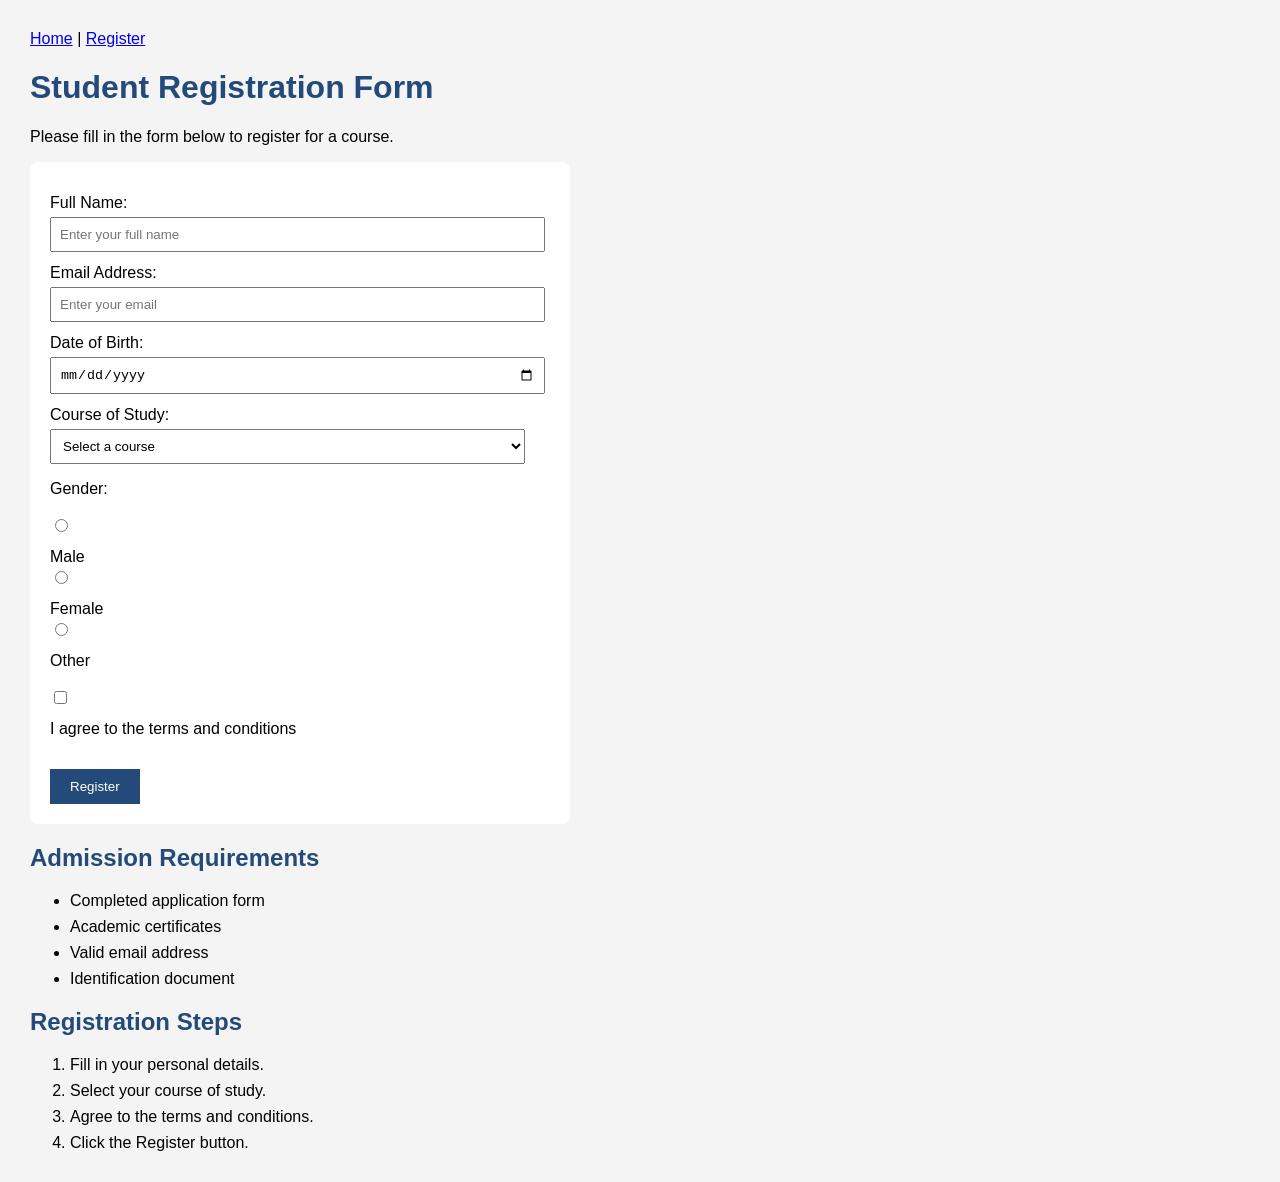
<file: register.html>
<!DOCTYPE html>
<html lang="en">
<head>
    <meta charset="UTF-8">
    <meta name="viewport" content="width=device-width, initial-scale=1.0">
    <title>Student Registration Form</title>
    <link rel="stylesheet" href="register.css"
</head>
<body>
    <nav>
        <a href="index.html">Home</a> |
        <a href="register.html">Register</a>
    </nav>

    <h1>Student Registration Form</h1>
    <p>Please fill in the form below to register for a course.</p>

    <form action="#" method="post">

        <label for="fullname">Full Name:</label>
        <input type="text" id="fullname" name="fullname"
               placeholder="Enter your full name" required>

        <label for="email">Email Address:</label>
        <input type="email" id="email" name="email"
               placeholder="Enter your email" required>

        <label for="dob">Date of Birth:</label>
        <input type="date" id="dob" name="dob" required>

        <label for="course">Course of Study:</label>
        <select id="course" name="course" required>
            <option value="">Select a course</option>
            <option value="IT">Information Technology</option>
            <option value="CS">Computer Science</option>
            <option value="BBIT">Business Information Technology</option>
            <option value="SE">Software Engineering</option>
        </select>

        <p>Gender:</p>

        <input type="radio" id="male" name="gender"
               value="Male" required>
        <label for="male">Male</label>

        <input type="radio" id="female" name="gender"
               value="Female">
        <label for="female">Female</label>

        <input type="radio" id="other" name="gender"
               value="Other">
        <label for="other">Other</label>

        <p>
            <input type="checkbox" id="terms" name="terms" required>
            <label for="terms">I agree to the terms and conditions</label>
        </p>

        <button type="submit">Register</button>

    </form>

    <h2>Admission Requirements</h2>
    <ul>
        <li>Completed application form</li>
        <li>Academic certificates</li>
        <li>Valid email address</li>
        <li>Identification document</li>
    </ul>

    <h2>Registration Steps</h2>
    <ol>
        <li>Fill in your personal details.</li>
        <li>Select your course of study.</li>
        <li>Agree to the terms and conditions.</li>
        <li>Click the Register button.</li>
    </ol>

</body>
</html>
</file>
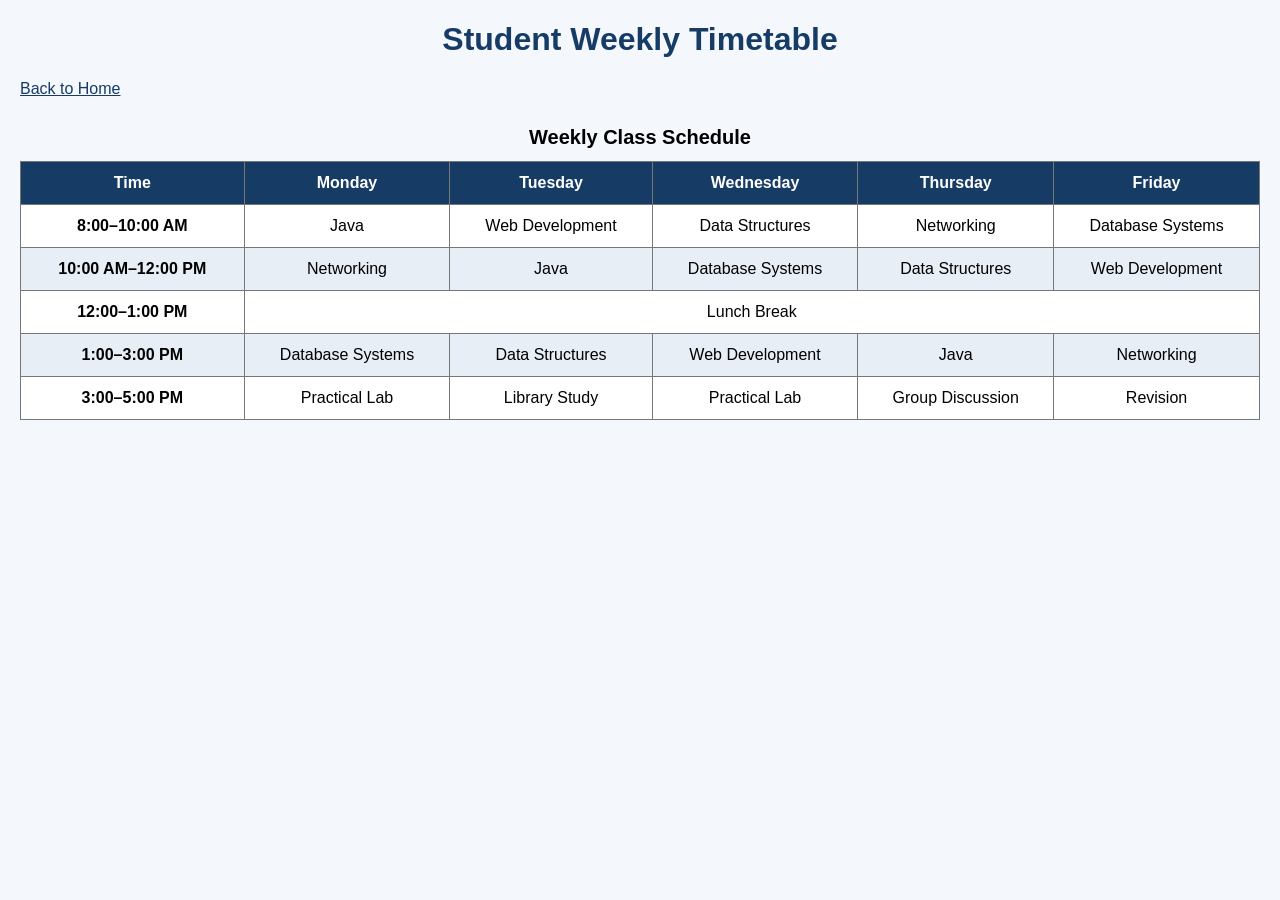
<file: timetable.html>
<!DOCTYPE html>
<html lang="en">
<head>
    <meta charset="UTF-8">
    <meta name="viewport" content="width=device-width, initial-scale=1.0">
    <title>Student Timetable</title>
<link rel="stylesheet" href="style.css">
</head>
<body>

    <h1>Student Weekly Timetable</h1>

    <p><a href="index.html">Back to Home</a></p>

    <div class="table-container">
        <table>
            <caption>Weekly Class Schedule</caption>

            <thead>
                <tr>
                    <th scope="col">Time</th>
                    <th scope="col">Monday</th>
                    <th scope="col">Tuesday</th>
                    <th scope="col">Wednesday</th>
                    <th scope="col">Thursday</th>
                    <th scope="col">Friday</th>
                </tr>
            </thead>

            <tbody>
                <tr>
                    <th scope="row">8:00–10:00 AM</th>
                    <td>Java</td>
                    <td>Web Development</td>
                    <td>Data Structures</td>
                    <td>Networking</td>
                    <td>Database Systems</td>
                </tr>

                <tr>
                    <th scope="row">10:00 AM–12:00 PM</th>
                    <td>Networking</td>
                    <td>Java</td>
                    <td>Database Systems</td>
                    <td>Data Structures</td>
                    <td>Web Development</td>
                </tr>

                <tr>
                    <th scope="row">12:00–1:00 PM</th>
                    <td colspan="5">Lunch Break</td>
                </tr>

                <tr>
                    <th scope="row">1:00–3:00 PM</th>
                    <td>Database Systems</td>
                    <td>Data Structures</td>
                    <td>Web Development</td>
                    <td>Java</td>
                    <td>Networking</td>
                </tr>

                <tr>
                    <th scope="row">3:00–5:00 PM</th>
                    <td>Practical Lab</td>
                    <td>Library Study</td>
                    <td>Practical Lab</td>
                    <td>Group Discussion</td>
                    <td>Revision</td>
                </tr>
            </tbody>
        </table>
    </div>

</body>
</html>
</file>
<file: register.css>
body {
            font-family: Arial, sans-serif;
            margin: 30px;
            background-color: #f4f4f4;
        }

        h1, h2 {
            color: #234a78;
        }

        form {
            background-color: white;
            padding: 20px;
            max-width: 500px;
            border-radius: 8px;
        }

        label {
            display: block;
            margin-top: 12px;
        }

        input, select {
            padding: 8px;
            margin-top: 5px;
            width: 95%;
        }

        input[type="radio"],
        input[type="checkbox"] {
            width: auto;
        }

        button {
            margin-top: 15px;
            padding: 10px 20px;
            background-color: #234a78;
            color: white;
            border: none;
            cursor: pointer;
        }

        li {
            margin-bottom: 8px;
        }
</file>
<file: style.css>
/* General website styling */
body {
    font-family: Arial, sans-serif;
    margin: 20px;
    background-color: #f4f7fb;
}

/* Headings */
h1, h2, h3 {
    color: #163b65;
}

h1 {
    text-align: center;
}

/* Navigation */
nav {
    background-color: #163b65;
    padding: 12px;
    margin-bottom: 20px;
}

nav a {
    color: white;
    text-decoration: none;
    margin-right: 15px;
    font-weight: bold;
}

/* Timetable styling */
.table-container {
    width: 100%;
    overflow-x: auto;
}

table {
    width: 100%;
    min-width: 650px;
    border-collapse: collapse;
    background-color: white;
}

caption {
    font-size: 20px;
    font-weight: bold;
    padding: 12px;
}

th, td {
    border: 1px solid #777;
    padding: 12px;
    text-align: center;
}

thead {
    background-color: #163b65;
    color: white;
}

tbody tr:nth-child(even) {
    background-color: #e8eef5;
}

/* General links */
a {
    color: #163b65;
}

/* Registration form */
form {
    background-color: white;
    padding: 20px;
    max-width: 500px;
    margin: 20px auto;
    border-radius: 8px;
}

label {
    display: block;
    margin-top: 12px;
    margin-bottom: 5px;
}

input, select, textarea {
    padding: 8px;
    margin-bottom: 10px;
    max-width: 100%;
    box-sizing: border-box;
}

input[type="radio"],
input[type="checkbox"] {
    width: auto;
}

/* Submit button */
button[type="submit"] {
    background-color: #16804a;
    color: white;
    padding: 10px 20px;
    border: none;
    border-radius: 5px;
    cursor: pointer;
    margin-top: 15px;
}

button[type="submit"]:hover {
    background-color: #106638;
}

/* Lists */
ul, ol {
    line-height: 1.8;
}

/* LAB 6: Flexbox navigation */
nav {
    display: flex;
    flex-direction: row;
    align-items: center;
    gap: 20px;
    background-color: #163b65;
    padding: 15px;
    flex-wrap: wrap;
}

nav a {
    color: white;
    text-decoration: none;
    font-weight: bold;
}

nav a:hover {
    text-decoration: underline;
}

/* LAB 6: Responsive Grid layout */
.home-grid {
    display: grid;
    grid-template-columns: 1fr 1fr;
    gap: 20px;
    margin-top: 20px;
}

/* Style the two content sections */
.home-grid section {
    background-color: white;
    padding: 20px;
    border: 1px solid #d5dce5;
    border-radius: 8px;
}

/* Responsive layout for smaller screens */
@media (max-width: 600px) {
    .home-grid {
        grid-template-columns: 1fr;
    }

    nav {
        gap: 12px;
    }
}
</file>
